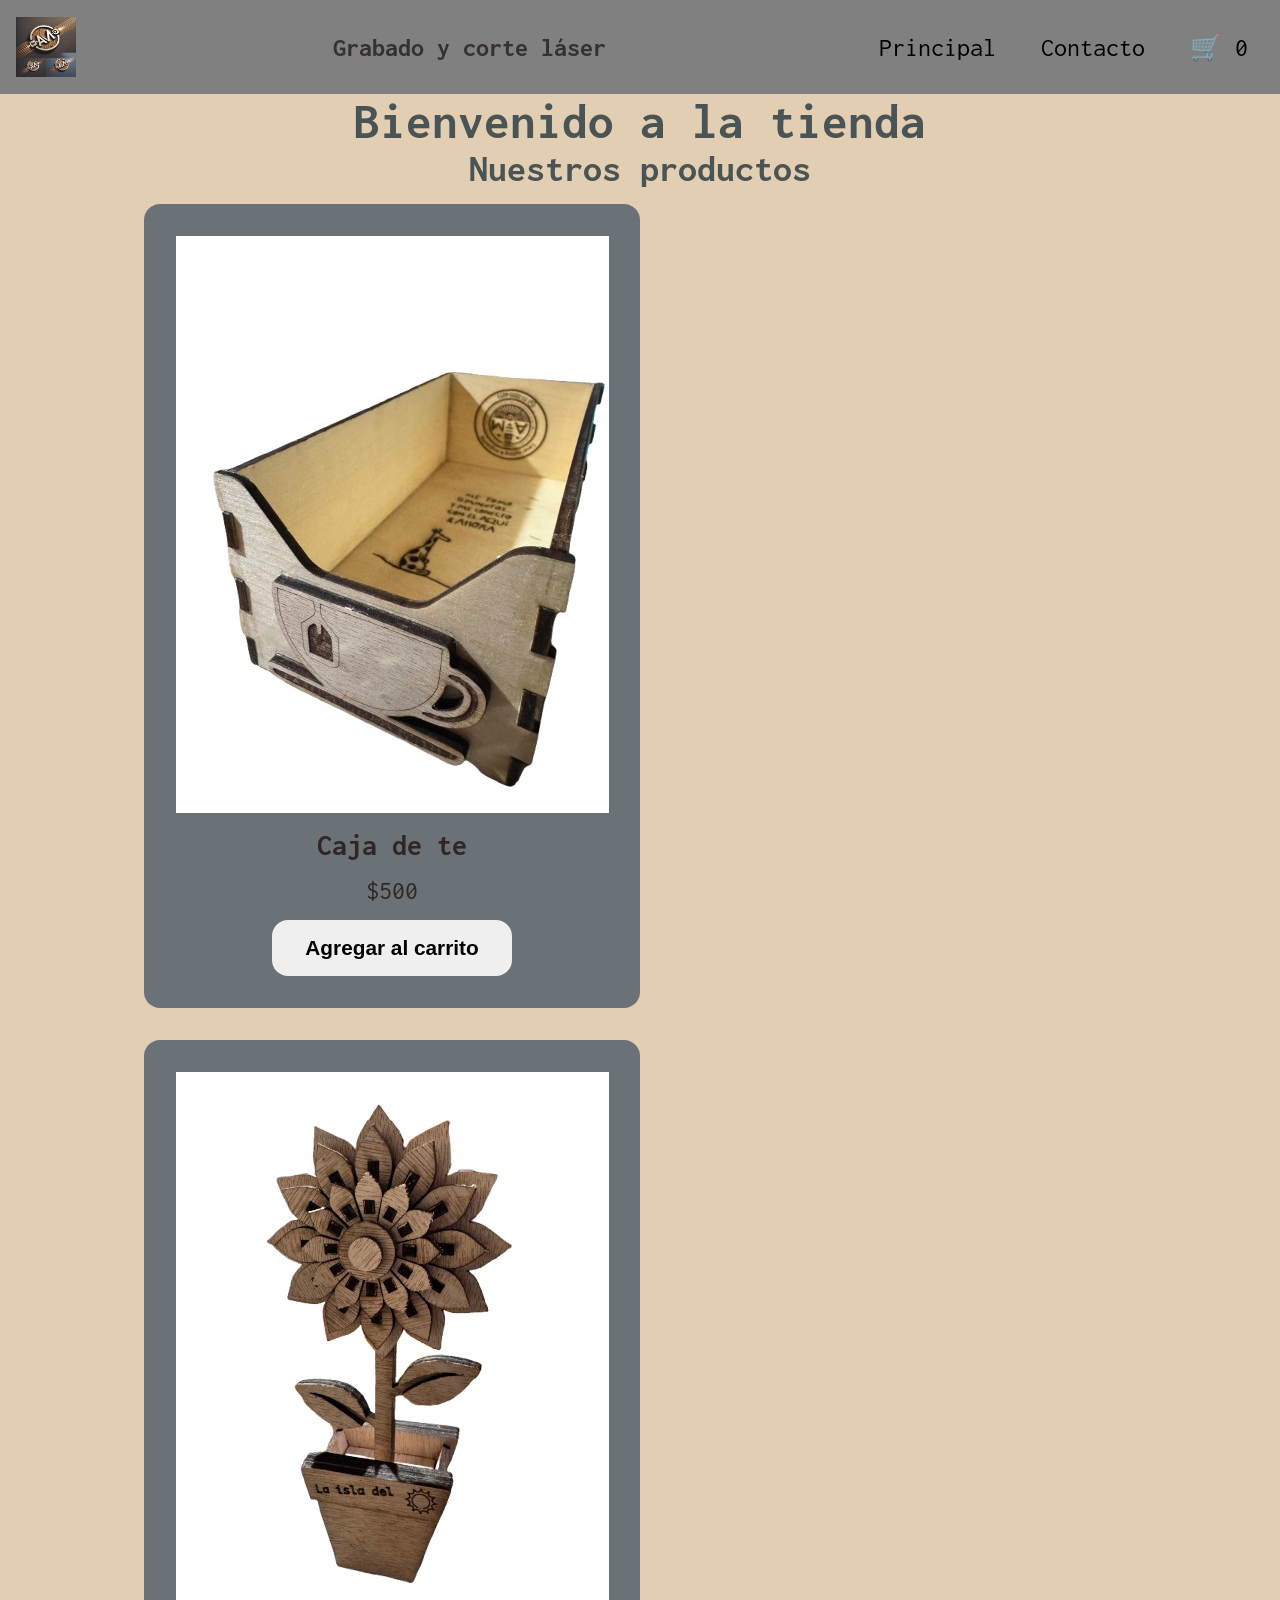
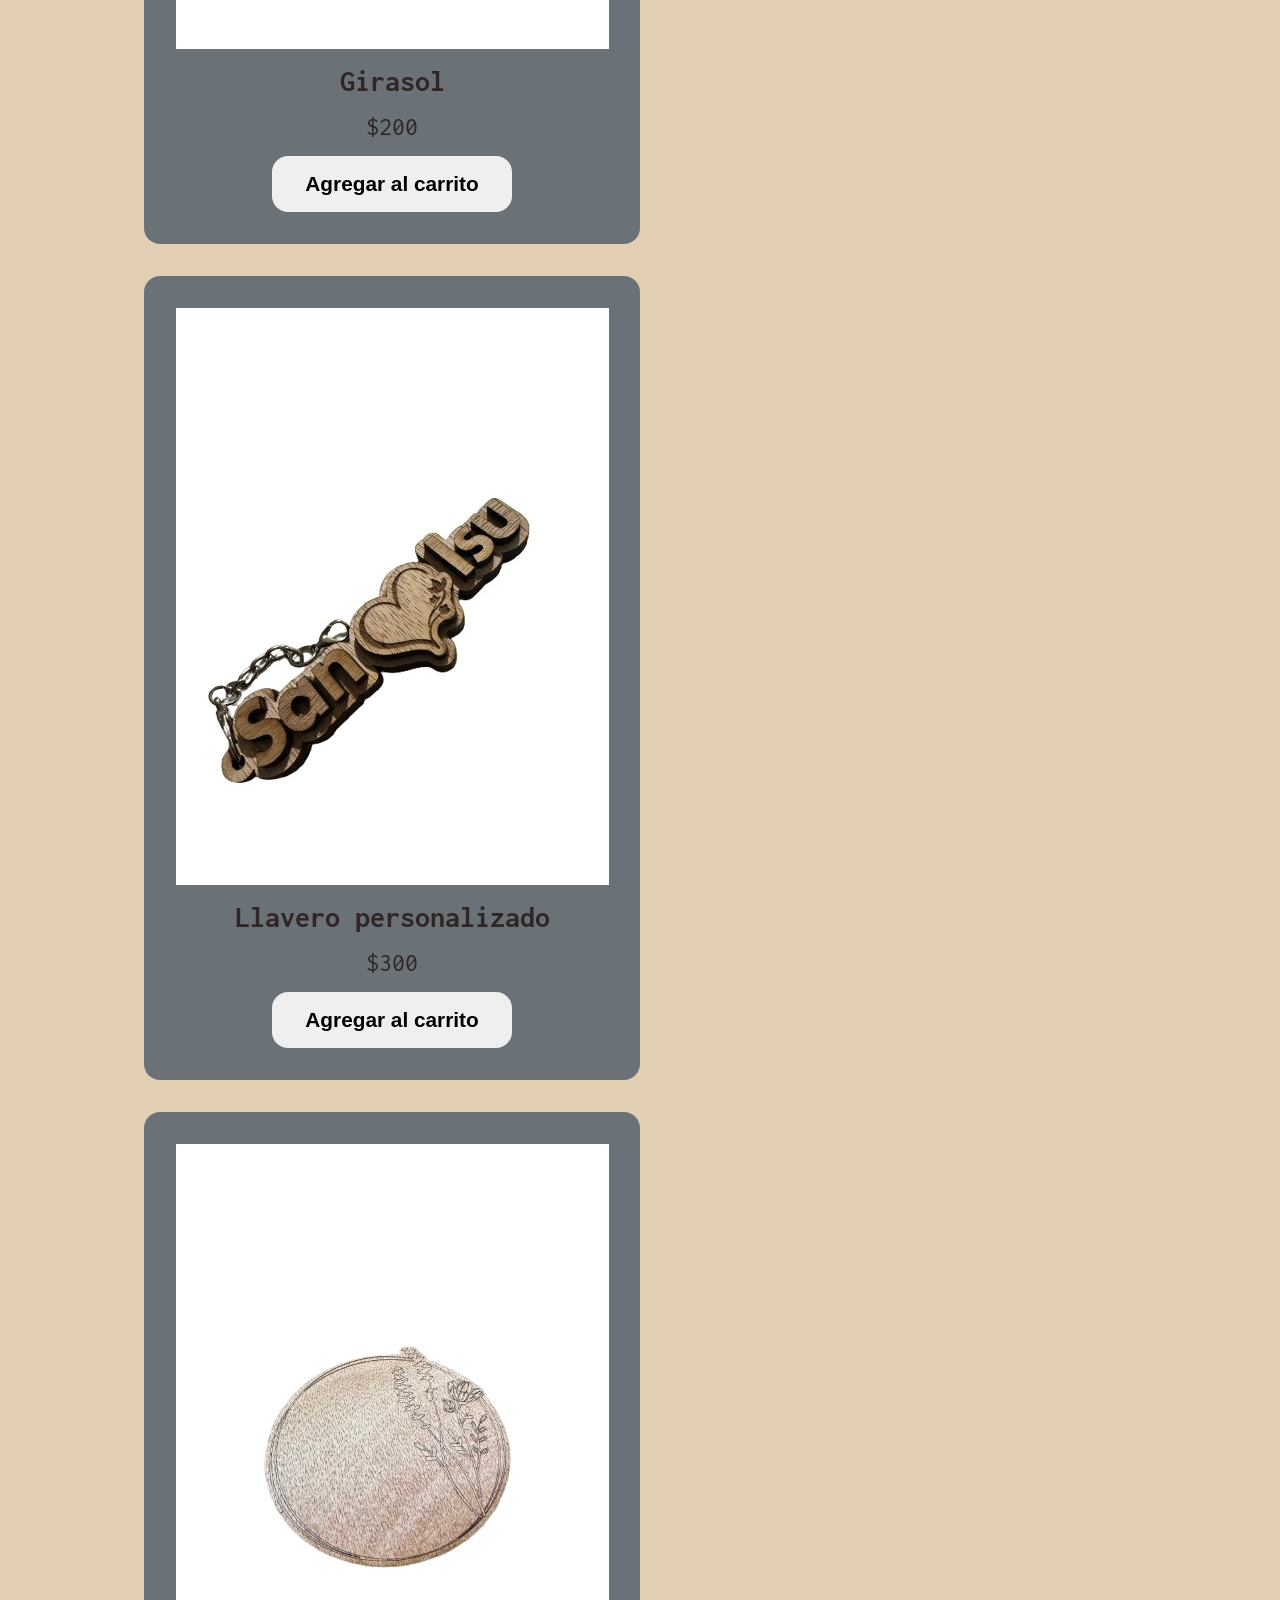
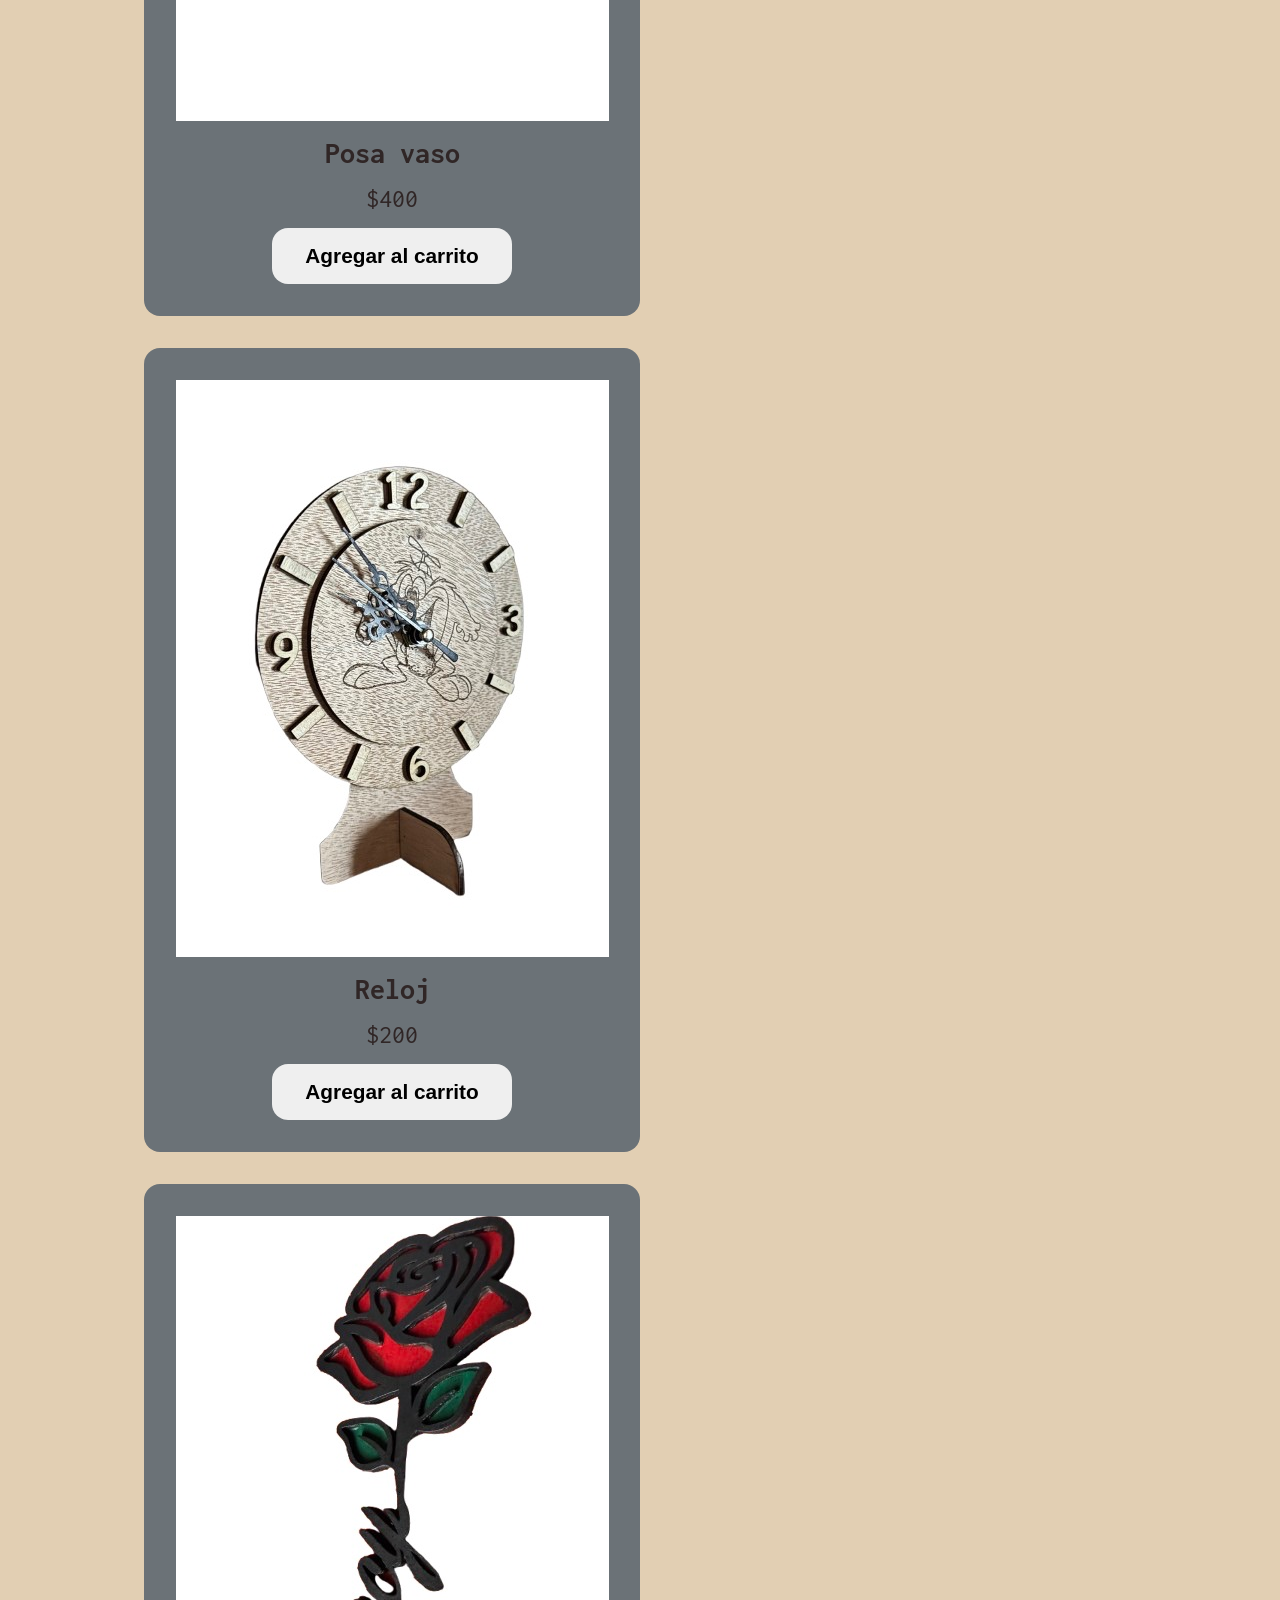
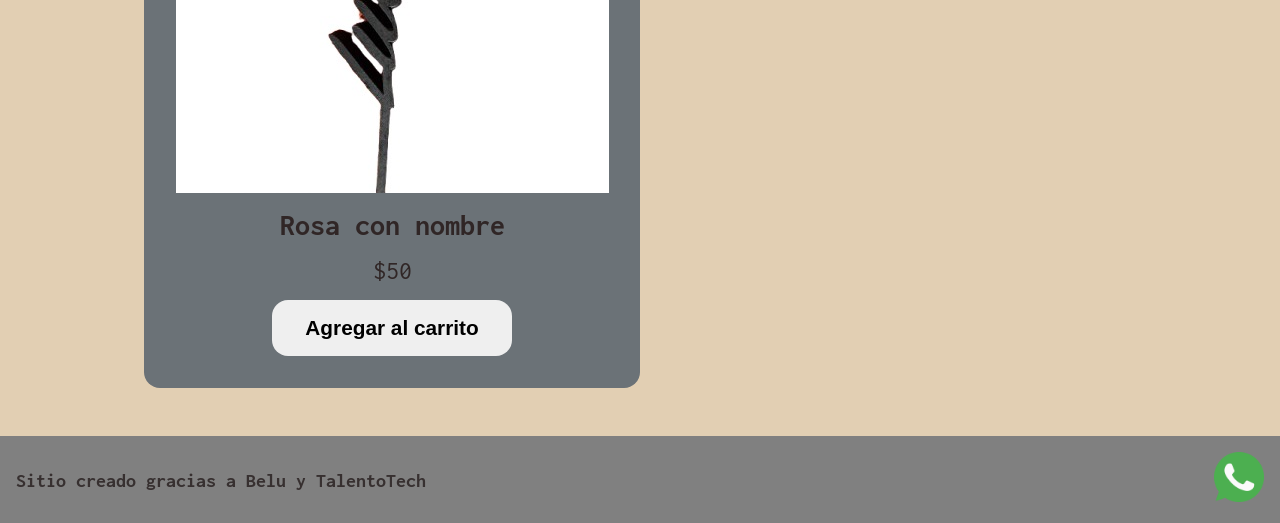
<file: index.html>
<!DOCTYPE html>
<html lang="en">
<head>
    <meta charset="UTF-8">
    <meta name="viewport" content="width=device-width, initial-scale=1.0">
    <title>Document</title>
    <link rel="stylesheet" href="./css/style.css">
    <link href="https://fonts.googleapis.com/css2?family=Inconsolata:wght@200..900&family=Roboto:ital,wght@0,100..900;1,100..900&display=swap" rel="stylesheet">
 </head> 

<body>  

  <header>
        <img class="logo-header" src="./img/logo.jpeg" alt="Logo">
        <p class="titulo-header"> <strong> Grabado y corte láser  </strong> </p>
     <nav class="header-nav">
         <ul>
              <li> <a href="index.html" > Principal</a></li>
              <li> <a href="./pages/contacto.html" > Contacto</a></li>
              <li><a href="./pages/carrito.html" class="carrito-icono"> 🛒 <span id="contador-carrito">0</span></a></li>
         </ul>   
     </nav> 
   </header>

    <main> 
        <h1 class="titulo"> Bienvenido a la tienda </h1>
        <h2>Nuestros productos</h2>
        <!-- comentario al pedo para resubir a git y salvar error-->
       <section>
        <div id="contenedor-tarjetas" class="contenedor-tarjetas">  
       

        </div>
       </section>

    </main>


    <footer>
    <h3> Sitio creado gracias a Belu y TalentoTech    </h3> 
    <nav>
        <ul class="footer-lista">
           <li> <img src="./img/whatsapp.png"></li>
        </ul>   
    </nav>
    </footer>
   <script src="./js/index.js" type="module"> </script> 
</body>


</html>
</file>
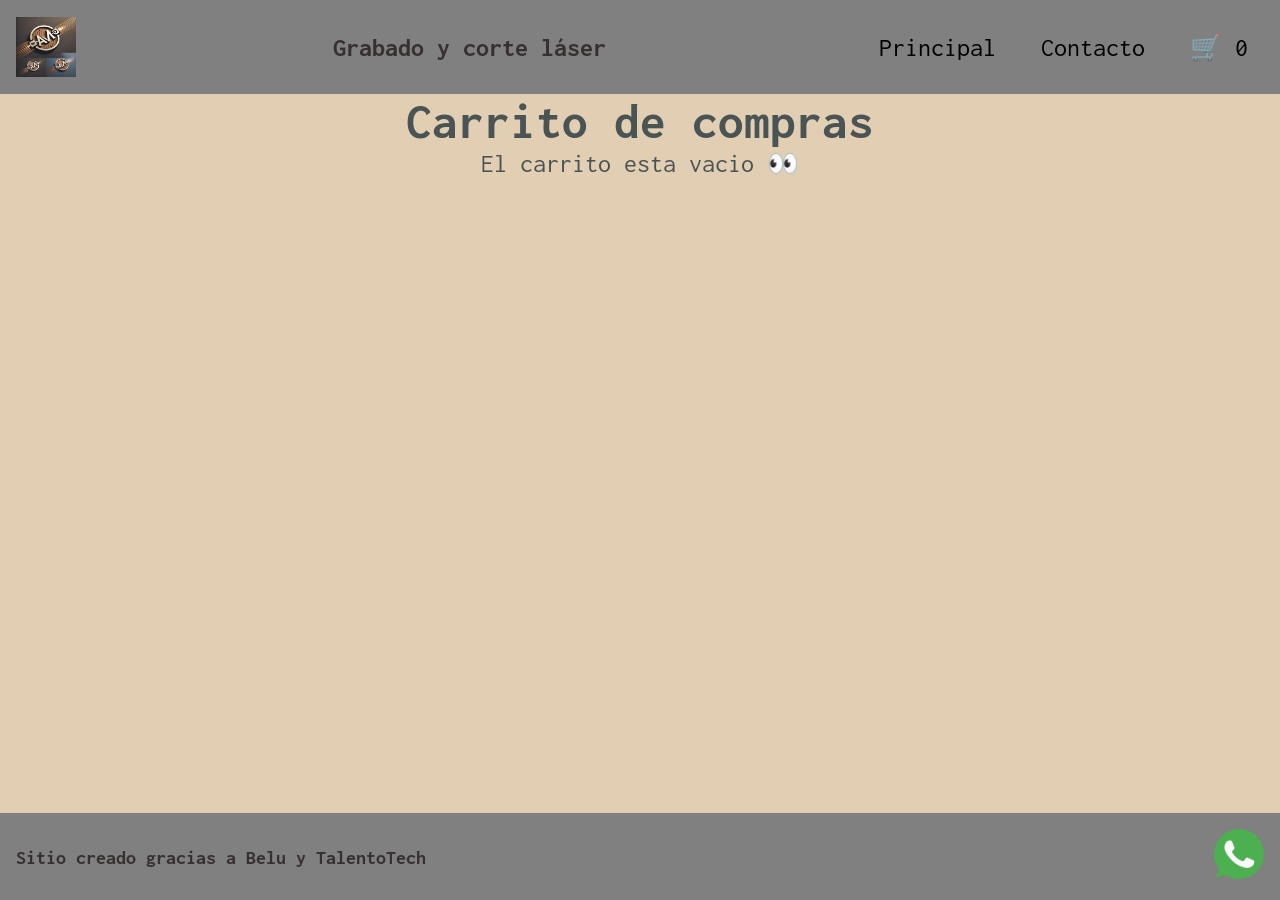
<file: pages/carrito.html>
<!DOCTYPE html>
<html lang="en">
<head>
    <meta charset="UTF-8">
    <meta name="viewport" content="width=device-width, initial-scale=1.0">
    <title>Document</title>
    <link rel="stylesheet" href="../css/style.css">
    <link href="https://fonts.googleapis.com/css2?family=Inconsolata:wght@200..900&family=Roboto:ital,wght@0,100..900;1,100..900&display=swap" rel="stylesheet">
 </head> 

<body>

  <header>
        <img class="logo-header" src="../img/logo.jpeg" alt="Logo">
        <p class="titulo-header"> <strong> Grabado y corte láser  </strong> </p>
     <nav class="header-nav">
         <ul>
              <li> <a href="../index.html" > Principal</a></li>
              <li> <a href="contacto.html" > Contacto</a></li>
             <li><a href="carrito.html" class="carrito-icono"> 🛒 <span id="contador-carrito">0</span></a></li>
         </ul>   
         </ul>   
     </nav> 
   </header>
   
      <main>
        <h1>Carrito de compras</h1>
        <section id="contenedor-carrito" class="contenedor-tarjetas"> 
        
        </section>

        <div class="acciones-carrito" id="acciones-carrito">
        
        </div>

        <!-- <section id="resumen-carrito">
       <!- comentario ->
        </section> -->
    </main>
 <footer>
    <h3> Sitio creado gracias a Belu y TalentoTech  </h3> 
    <nav>
        <ul class="footer-lista">
           <li> <img src="../img/whatsapp.png"></li>
        </ul>   
    </nav>
    </footer>
    <script src="../js/carrito.js" type="module"> </script>
</body>


</html>
</file>
<file: css/style.css>
*{
padding: 0;
margin:0;
box-sizing: border-box;
}

html {
    font-size: 62,5%;
}

.logo-header {
    width: 60px;
    height: 60px;}

body {
    font-family: "Inconsolata",sans-serif;
    font-size: 1.6rem;
    background: #e2cfb3;
    color:rgb(74, 84, 84);
    display: flex;
    flex-direction: column;
    height: 100vh;   /*hace que el body ocupe toda la pantalla*/

}

main {
    width: 80%;
    margin:auto;  /*funciona solo cuando hay un width*/
    padding-bottom: 2rem;
    flex:1;
    display:flex;
    flex-direction: column;
    align-items: center;
}
.footer-lista li img{
width: 50x;
height: 50px;

}
footer h3 {
    font-size: 80%;
}

.btn {
    border:none;
    font-size: 1.3rem;
    font-weight: bold;
    padding:1rem;
    border-radius: 1rem;
    width: 240px;

}

.btn:hover {
    color:rgb(106, 50, 184);
}

header, footer {
    background-color: gray;
    color:#373030;
    width: 100%;
    display:flex;
    justify-content: space-between;
    align-items: center;
    padding: 1rem;
    

}
.header-nav ul li {
    list-style: none;
    display:inline-block;
    padding:1rem;   /*distancia entre Lis*/
}


nav ul li a {
text-decoration: none;
color: black;
} 

 nav ul li a:hover {
    color:rgb(204, 216, 115);
}

@media (max-width: 550px) {
    header, .header-nav {
        flex-direction: column;
    }
    .header-nav { 
        margin-top: 15px;
        align-items: center;
    }
}

.footer-lista li {
    list-style: none;
}

/*    ------------------- HOME ------------------------ */
.contenedor-tarjetas {
    display:flex;
    flex-wrap: wrap;   /*donde no hay mas espacio la tarjeta se va para abajo*/
}


.tarjeta-producto {
    margin: 1rem; /* espacio entre tarjetas*/
    background-color: rgb(107, 114, 119); /*color de fondo de la tarjeta*/
    color: #302626;  /*color del texto*/
    width: 31rem; /*ancho de la tarjeta*/

    border-radius: 1rem; 
    overflow: hidden;  /*adapta la imagen al contenedor*/
    padding: 2rem; /*espacio entre el dato*/
    display: flex;
    flex-direction: column;
    align-items: center;
    gap:1rem;
}

.tarjeta-produto img {
    width: 100%; /*toma el 100% de la caja*/
    
}


h3,p{
    text-align: center;
}
</file>
